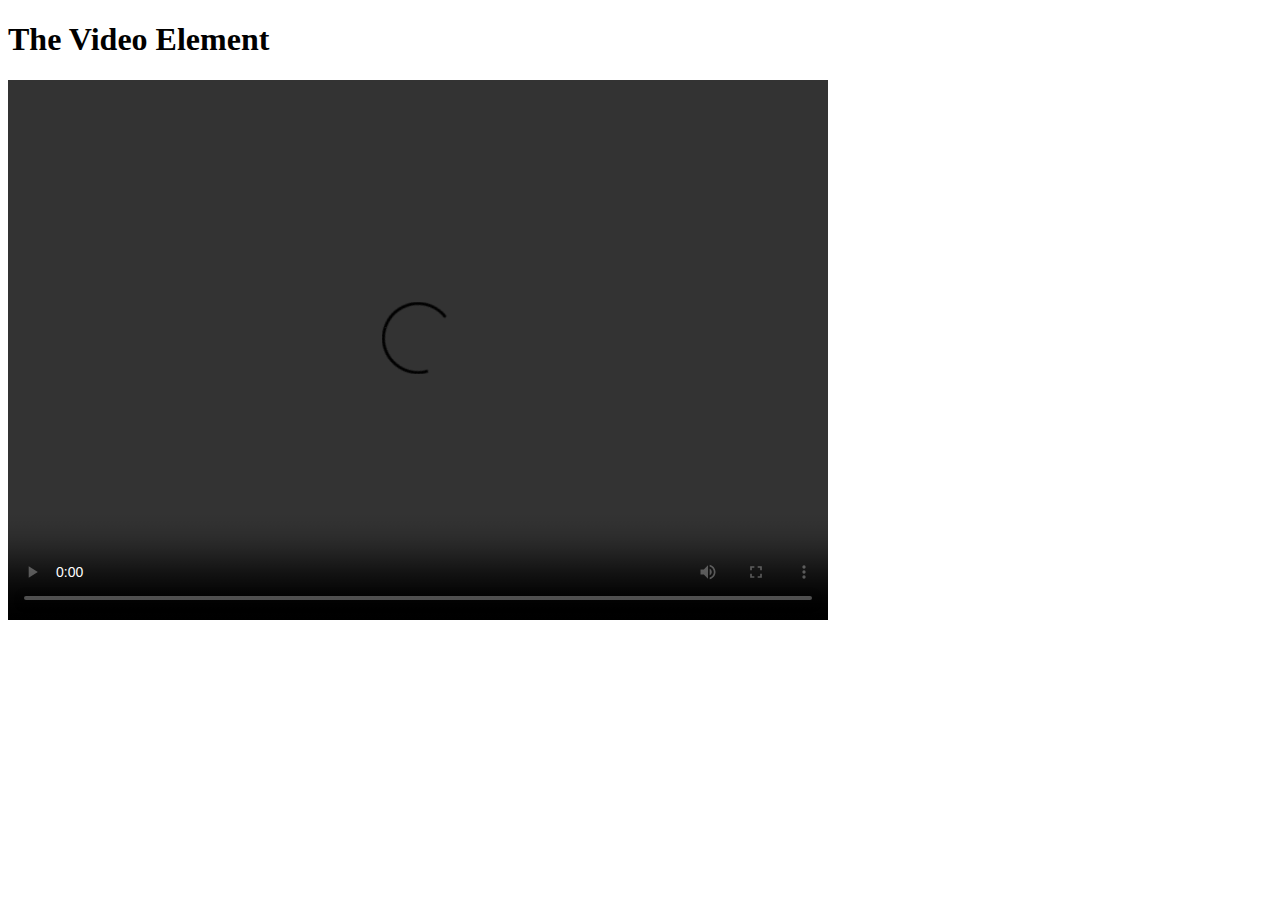
<file: day2/video.html>
<!DOCTYPE html>
<html lang="en">
<head>
    <meta charset="UTF-8">
    <meta name="viewport" content="width=device-width, initial-scale=1.0">
    <title>The Video Element</title>

</head>
<body>
    <h1>The Video Element</h1>
    <video width="820" height="540" controls>
        <source src="C:\Users\Swati Rai\Downloads\big_buck_bunny_720p_1mb.mp4"type="vide/mp4">
        
    </video>
    
</body>
</html>
</file>
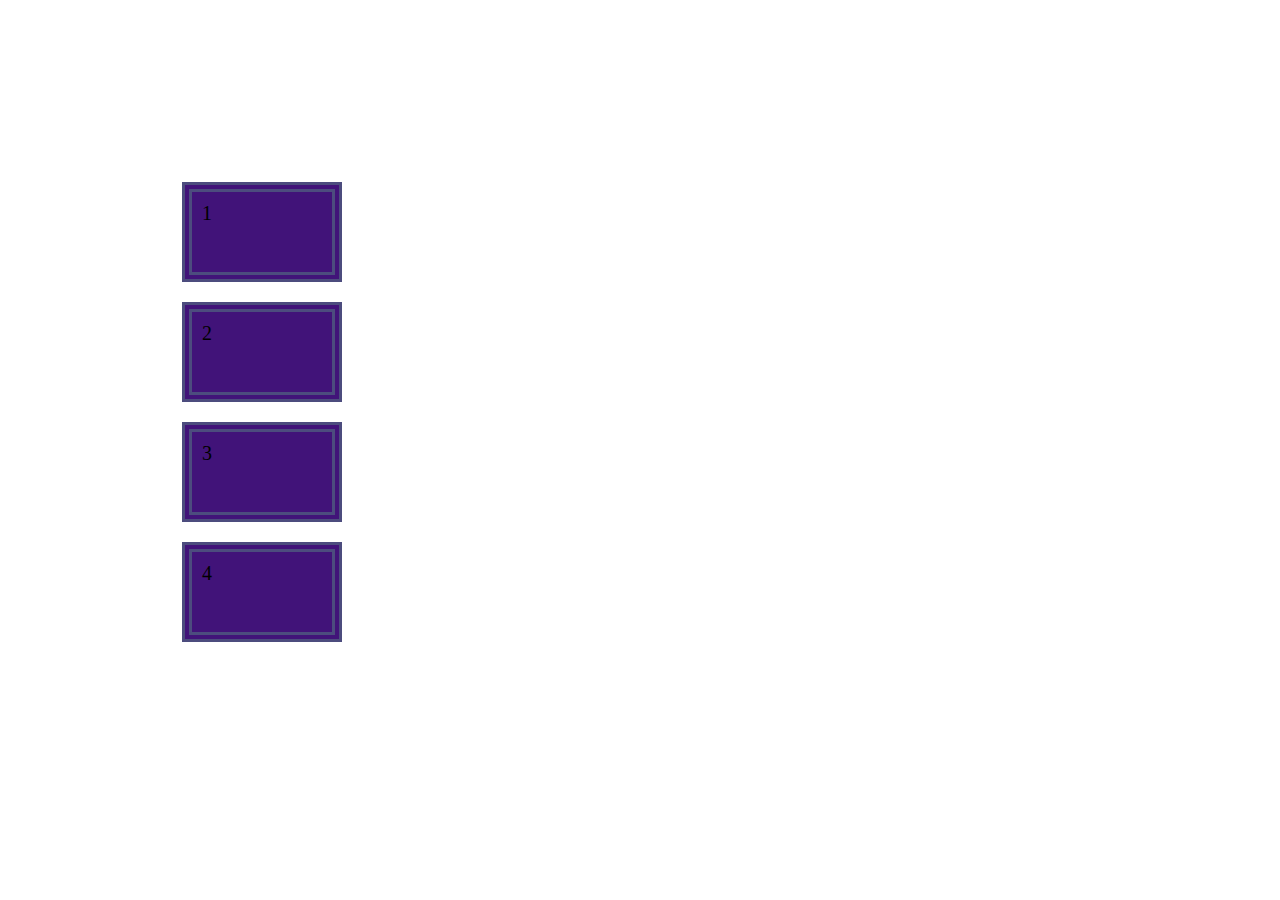
<file: day2/DAY3/flex.html>
<!DOCTYPE html>
<html lang="en">
<head>
    <meta charset="UTF-8">
    <meta name="viewport" content="width=device-width, initial-scale=1.0">
    <title>Document</title>
    <link rel="stylesheet" href="./flex.css">
</head>
<body>
    <div class="container">
        <!-- div>div.fitem*n>  -->
        <div class="fitem">1</div> 
        <div class="fitem">2</div>
        <div class="fitem">3</div>
        <div class="fitem">4</div>
    </div>

</body>
</html>
</file>
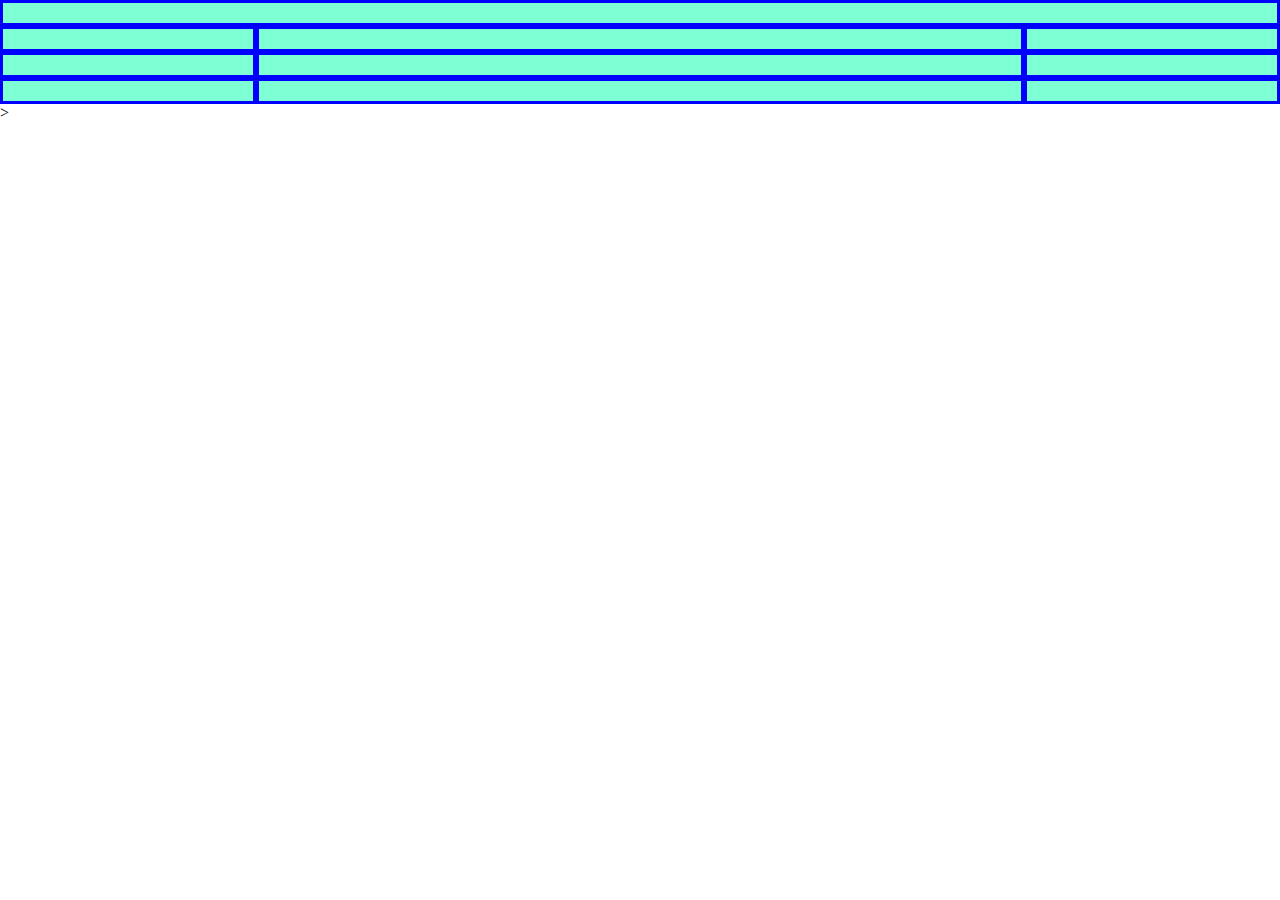
<file: day2/DAY3/grid.html>
<!DOCTYPE html>
<html lang="en">
<head>
    <meta charset="UTF-8">
    <meta name="viewport" content="width=device-width, initial-scale=1.0">
    <title>Document</title>
    <link rel="stylesheet" href="./grid.css">
</head>
<body>
    
    <div>
        <div class="fcontainer">
            <div class="fitem item1 "></div>
            <div class="fitem item2"></div>
            <div class="fitem item3"></div>
            <div class="fitem item4"></div>
            <div class="fitem item5"></div>
            <div class="fitem item6 "></div>
            <div class="fitem item7"></div>
            <div class="fitem item8"></div>
            <div class="fitem item9"></div>
            <div class="fitem item10"></div>
        </div>> 
    </div>
    


    
</body>
</html>
</file>
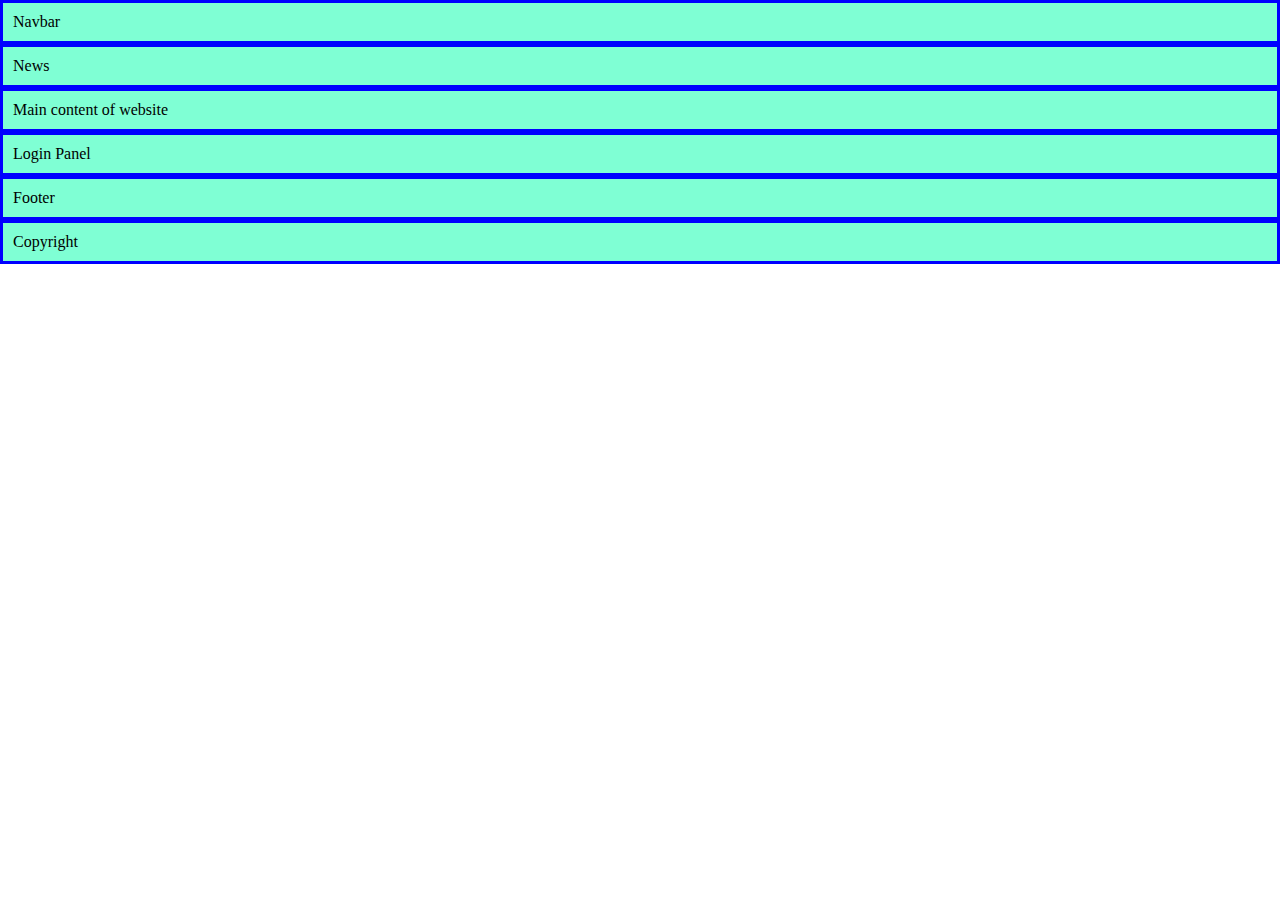
<file: day2/DAY3/home.html>
<!DOCTYPE html>
<html lang="en">
<head>
    <meta charset="UTF-8">
    <meta name="viewport" content="width=device-width, initial-scale=1.0">
    <title>Document</title>
    <link rel="stylesheet" href="./home.css">
</head>
<body>
    <div>
        <div class="fitem navbar">Navbar</div>
        <div class="fitem news">News</div>
        <div class="fitem main">Main content of website</div>
        <div class="fitem login">Login Panel</div>
        <div class="fitem footer">Footer</div>
        <div class="fitem Copyright">Copyright</div>
    </div>
    
</body>
</html>
</file>
<file: day2/DAY3/flex.css>
*{
    margin: 34px;
    padding: 20px;
    box-sizing: border-box;
} 
.fcontainer{
    display: flex;
    flex-direction: row-reverse;
    height: 40px;
    justify-content: center;
    border: 2px solid green;
    flex-wrap: wrap;

}
.fitem{
    width: 160px;
    height: 100px;
    background-color: rgb(65, 19, 121);
    font-size: 20px;
    border-color: rgb(76, 76, 126);
    border-width: 10px;
    border-style: double;
    padding: 10px;
    margin: 20px;
}


.item1{
    order: 2;
    flex-grow: 2 ;

}
.item2{
    order: -1;
    flex-grow: 3 ;

}
@media only screen and(max-width:600px){
    .fcontainer{
        flex-direction: column;
        text-align: center;
    }
}
</file>
<file: day2/DAY3/grid.css>
*{
    margin: 0px;
    padding: 0px;
    box-sizing: border-box;
}
.fcontainer{
    display: grid;
    grid-template-columns: 20% 60% 20%;
}
.fitem{
    background-color: aquamarine;
    padding: 10px;
    border: 3px solid blue;
}
.item1{
     grid-column-start: 1;
     grid-column-end: 4;

}
</file>
<file: day2/DAY3/home.css>
*{
    margin: 0px;
    padding: 0px;
    box-sizing: border-box;
}
.fcontainer{
    display: grid;
    grid-template-columns: 20% 60% 20%;
}
.fitem{
    background-color: aquamarine;
    padding: 10px;
    border: 3px solid blue;
}
.item1{
     grid-column-start: 1;
     grid-column-end: 4;

}
</file>
